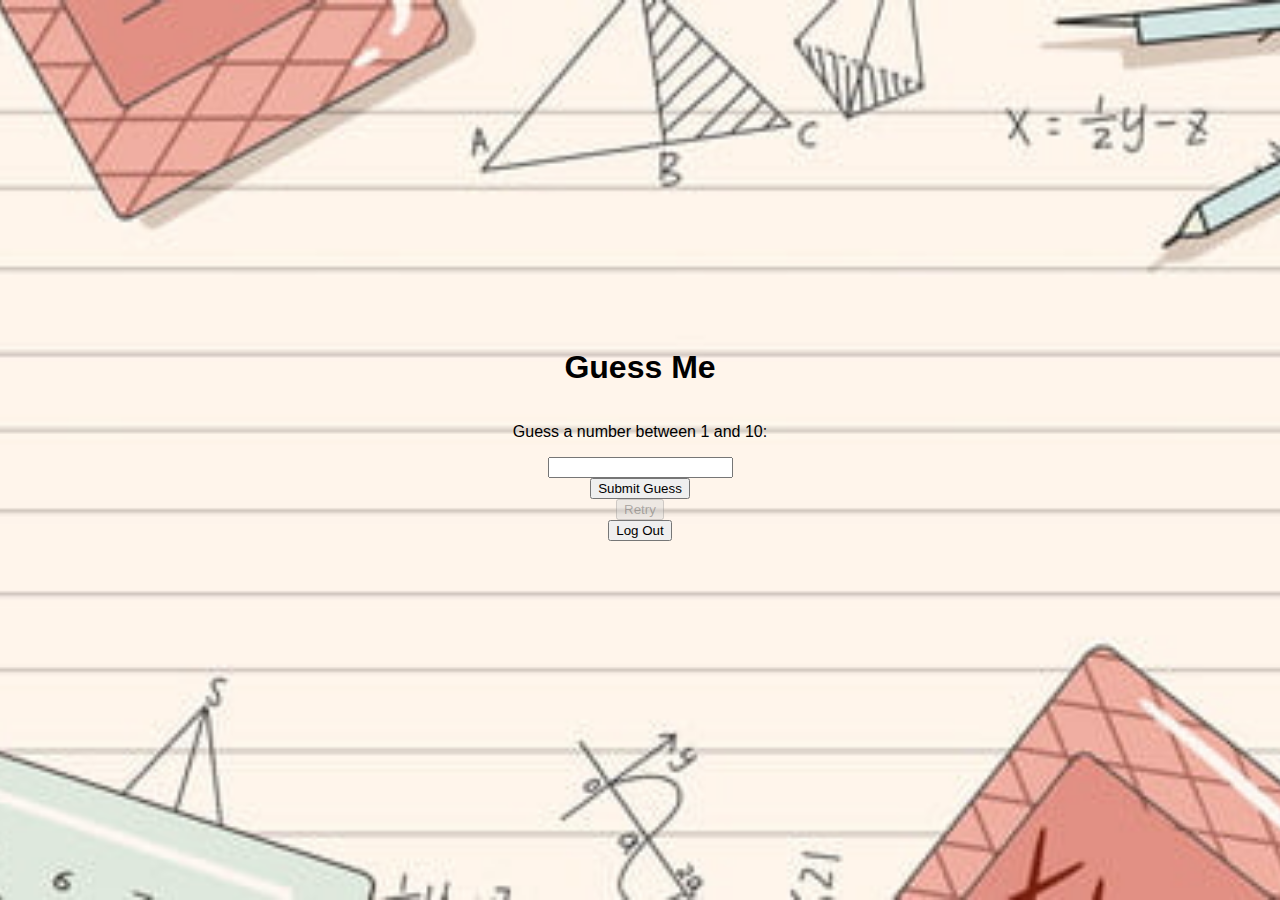
<file: Midterm Lab Exam/index.html>
<!DOCTYPE html>
<html lang="en">
<head>
    <meta charset="UTF-8">
    <meta name="viewport" content="width=device-width, initial-scale=1.0">
    <title>Guess Me</title>
    <style>
        body {
            font-family: Arial, sans-serif;
            display: flex;
            flex-direction: column;
            align-items: center;
            justify-content: center;
            text-align: center;
            margin: 50px;
            background-color: #f5f5f5;
            background: url('pic.jpg')no-repeat;
            background-position: center;
            background-size: cover;
            height: 100vh;
            margin: 0;

        }
            height: 100vh; 
            margin: 0;
           
    </style>
</head>
<body>
    <h1>Guess Me</h1>
    <p>Guess a number between 1 and 10:</p>
    <input type="number" id="guessInput">
    <button onclick="checkGuess()">Submit Guess</button>
    <button onclick="retryGame()" id="retryButton" disabled>Retry</button>
    <button onclick="logout()" id="logoutButton">Log Out</button>
    <p id="message"></p>

    <script>
        const maxAttempts = 3;
        const secretNumber = Math.floor(Math.random() * 10) + 1;
        let attempts = 0;

        function checkGuess() {
            const userGuess = parseInt(document.getElementById('guessInput').value);
            attempts++;

            const messageElement = document.getElementById('message');
            const retryButton = document.getElementById('retryButton');

            if (userGuess === secretNumber) {
                messageElement.innerHTML = `Congratulations! You guessed the number ${secretNumber} in ${attempts} attempts.`;
                messageElement.style.color = 'green';
                retryButton.disabled = false; 
            } else if (userGuess < secretNumber) {
                messageElement.innerHTML = 'Too low. Try again.';
                messageElement.style.color = 'red';
            } else {
                messageElement.innerHTML = 'Too high. Try again.';
                messageElement.style.color = 'red';
            }

            if (attempts >= maxAttempts) {
                retryButton.disabled = false;
            }
        }

        function retryGame() {
            document.getElementById('guessInput').value = '';
            document.getElementById('message').innerHTML = '';
            document.getElementById('retryButton').disabled = true;
            attempts = 0;
            secretNumber = Math.floor(Math.random() * 10) + 1;
        }
        function logout() {
            
            window.location.href = 'home.html';
        }
    </script>
</body>
</html>
</file>
